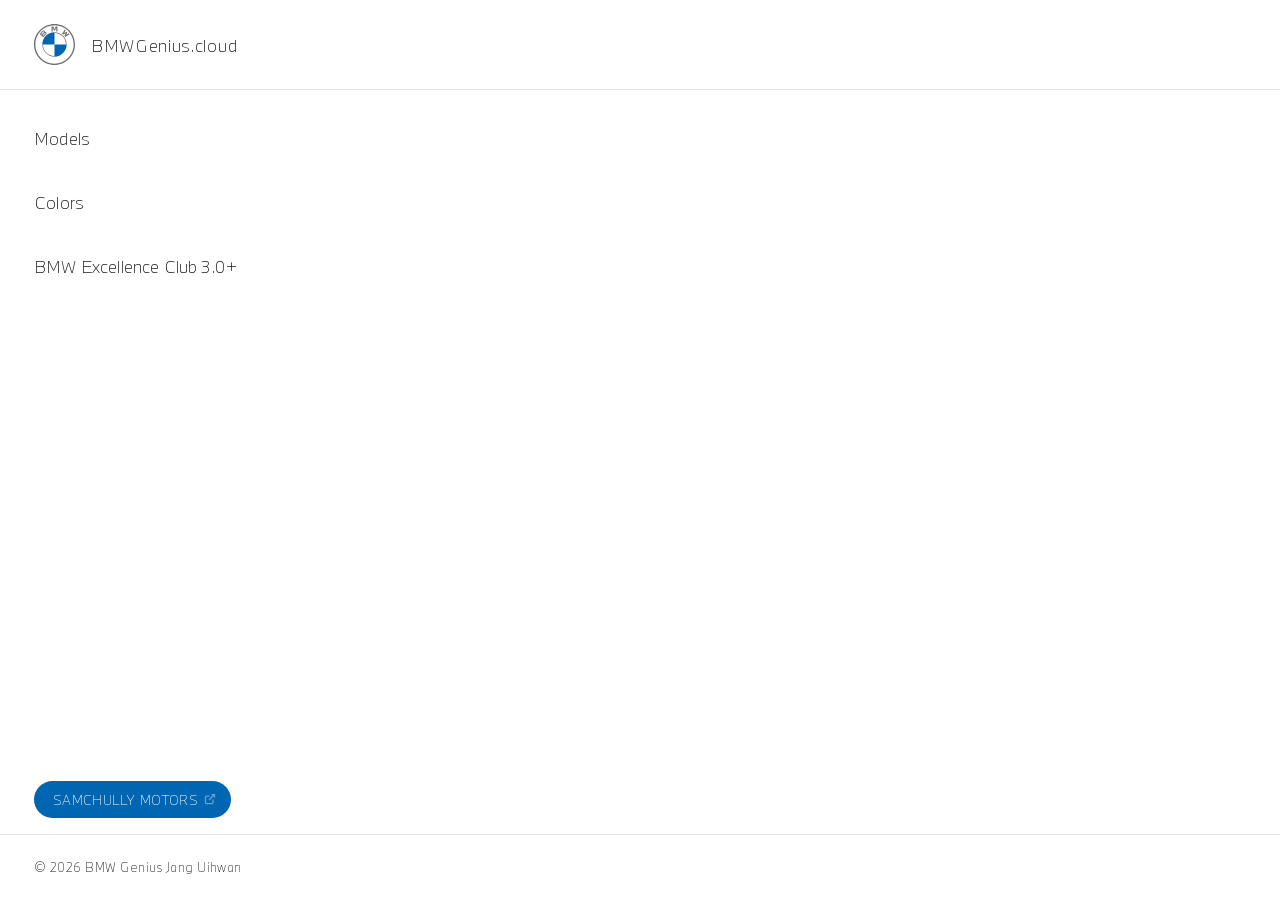
<file: index.html>
<!DOCTYPE html>
<html lang="ko">
<head>
  <meta charset="UTF-8" />
  <meta name="viewport" content="width=device-width, initial-scale=1.0" />
  <title>BMW Genius Cloud</title>
  <meta name="apple-mobile-web-app-title" content="BMW Cloud">
  <meta name="application-name" content="BMW Cloud">
  <link rel="apple-touch-icon" href="public/bmw-icon.png">
  <link rel="icon" href="public/bmw-icon.png">
  <link rel="manifest" href="public/manifest.json">
  <style>
    @font-face {
      font-family: 'BMWTypeNext';
      src: url('public/BMWTypeNextKrTT-Thin.ttf') format('truetype');
      font-weight: 100;
      font-display: swap;
    }

    :root {
      --bmw-blue: #0166B1;
      --bmw-dark: #1a1a1a;
      --bmw-gray: #6b6b6b;
      --bmw-border: #e8e8e8;
    }

    * { margin: 0; padding: 0; box-sizing: border-box; }

    html, body {
      height: 100%;
    }

    body {
      background-color: #ffffff;
      color: var(--bmw-dark);
      font-family: 'BMWTypeNext', 'Helvetica Neue', Arial, sans-serif;
      min-height: 100vh;
      display: grid;
      grid-template-rows: 1fr auto;
    }

    main {
      display: flex;
      flex-direction: column;
    }

    header {
      padding: 24px 34px;
      margin-bottom: 0;
      display: flex;
      align-items: center;
      gap: 16px;
      border-bottom: 1px solid var(--bmw-border);
    }

    .bmw-logo {
      width: 41px;
      height: 41px;
      object-fit: contain;
    }

    .site-title {
      font-size: 17px;
      font-weight: 400;
      letter-spacing: 0.04em;
      color: var(--bmw-dark);
    }

    nav {
      padding: 0 34px;
      flex: 1;
      margin-top: 16px;
    }

    .menu-item {
      display: flex;
      align-items: center;
      justify-content: space-between;
      padding: 20px 0;
      border-bottom: 1px solid var(--bmw-border);
      text-decoration: none;
      color: var(--bmw-dark);
      font-size: 17px;
      font-weight: 100;
      letter-spacing: 0.01em;
      transition: color 0.25s ease;
      position: relative;
    }

    .menu-item:hover {
      color: var(--bmw-blue);
    }

    .menu-item:hover .menu-arrow {
      transform: translateX(6px);
      color: var(--bmw-blue);
    }

    .menu-arrow {
      font-size: 20px;
      color: #c8c8c8;
      opacity: 0.8;
      transition: transform 0.25s ease, color 0.25s ease;
    }

    .samchully-wrap {
      padding: 24px 34px 16px;
      margin-top: auto;
    }

    .samchully-btn {
      display: inline-flex;
      align-items: center;
      gap: 6px;
      background-color: var(--bmw-blue);
      color: #ffffff;
      padding: 9.5px 15px 9.5px 19px;
      border-radius: 50px;
      font-size: 13px;
      letter-spacing: 0.025em;
      word-spacing: 0.3em;
      text-decoration: none;
      text-transform: uppercase;
    }

    .samchully-btn svg {
      opacity: 0.4;
      display: block;
      align-self: center;
      position: relative;
      top: -0.5px;
    }

    footer {
      padding: 24px 34px;
      font-size: 12px;
      color: var(--bmw-dark);
      letter-spacing: 0.04em;
      border-top: 1px solid var(--bmw-border);
      background-color: #ffffff;
    }

    @media (min-width: 768px) {
      nav {
        max-width: 50vw;
        padding: 0 34px;
        margin-top: 16px;
      }
      .menu-item {
        border-bottom: none;
      }
      .menu-arrow {
        display: none;
      }
    }
  </style>
</head>
<body>

  <main>
    <header>
      <img src="public/bmw-logo.svg" alt="BMW" class="bmw-logo">
      <p class="site-title">BMWGenius<span>.cloud</span></p>
    </header>

    <nav>
      <a href="/models" class="menu-item">
        <span>Models</span>
        <span class="menu-arrow">›</span>
      </a>
      <a href="/colors" class="menu-item">
        <span>Colors</span>
        <span class="menu-arrow">›</span>
      </a>
      <a href="/bmw_excellence_club" class="menu-item">
        <span>BMW Excellence Club 3.0+</span>
        <span class="menu-arrow">›</span>
      </a>
    </nav>

    <div class="samchully-wrap">
      <a href="https://www.samchullymotors.co.kr/" class="samchully-btn" target="_blank" rel="noopener noreferrer">
        Samchully Motors
        <svg xmlns="http://www.w3.org/2000/svg" width="12" height="12" viewBox="0 0 24 24" fill="none" stroke="currentColor" stroke-width="2.5">
          <path d="M18 13v6a2 2 0 0 1-2 2H5a2 2 0 0 1-2-2V8a2 2 0 0 1 2-2h6"/>
          <polyline points="15 3 21 3 21 9"/>
          <line x1="10" y1="14" x2="21" y2="3"/>
        </svg>
      </a>
    </div>
  </main>

  <footer>
    © 2026 BMW Genius Jang Uihwan
  </footer>

</body>
</html>
</file>
